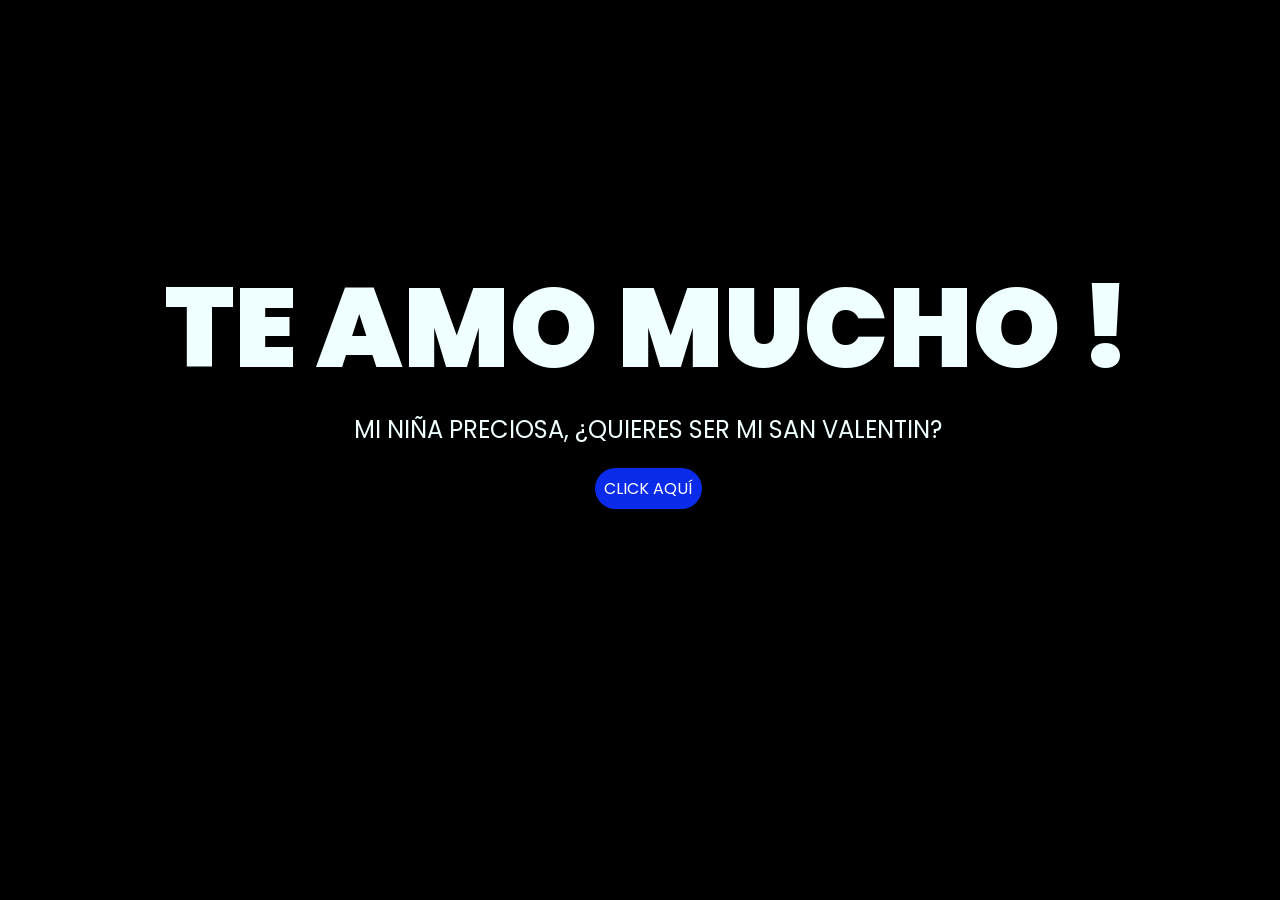
<file: index.html>
<!DOCTYPE html>
<html lang="es">

<head>
    <meta charset="UTF-8">
    <meta http-equiv="X-UA-Compatible" content="IE=edge">
    <meta name="viewport" content="width=device-width, initial-scale=1.0">
    <link rel="stylesheet" href="css/style.css">
    <link rel="icon" href="img/flowers.png" type="image/x-icon">
    <title>Flowers</title>
</head>

<body>
    <div class="greetings">
        <span>TE</span>
        <span>AMO</span>
        <span>MUCHO</span>
        <span>!</span>
    </div>
    <div class="description">
        <span>MI NIÑA PRECIOSA, ¿QUIERES SER MI SAN VALENTIN?</span>
    </div>
    <div class="button">
        <button class="botones">
            <a href="flower.html" style="color: #fff;">CLICK AQUÍ</a>
        </button>
    </div>

</body>

</html>
</file>
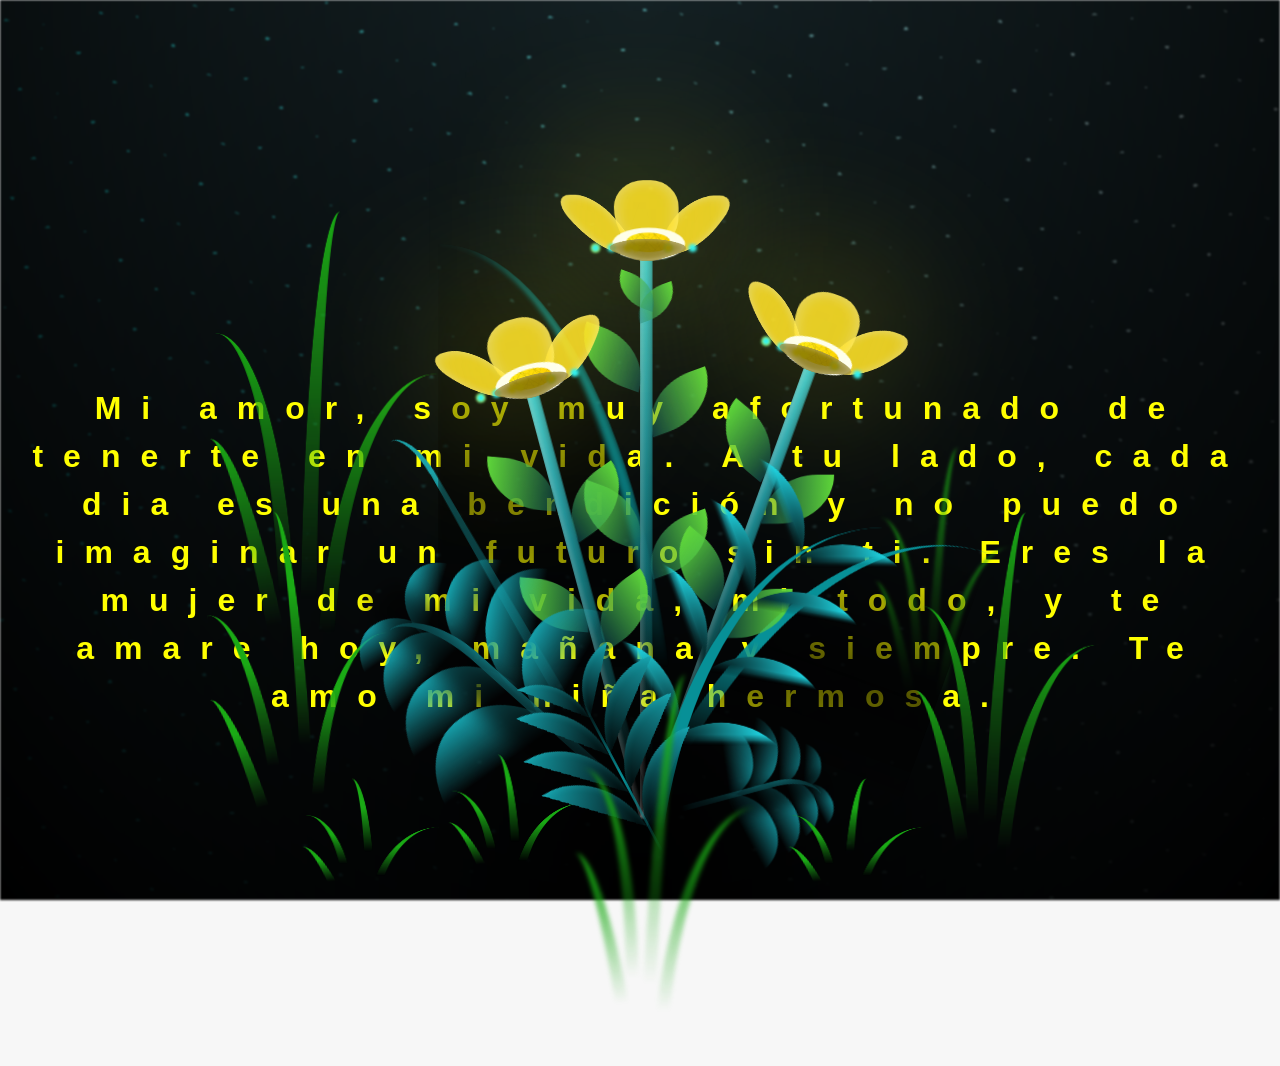
<file: flower.html>
<!DOCTYPE html>
<html lang="es">
  <head>
    <meta charset="UTF-8" />
    <meta http-equiv="X-UA-Compatible" content="IE=edge" />
    <meta name="viewport" content="width=device-width, initial-scale=1.0" />
    <link rel="stylesheet" href="css/main.css" />
    <link rel="icon" href="img/flowers.png" type="image/x-icon" />
    <title>Flower</title>
  </head>
  <body class="container">
    <audio src="sound/ChristianBasso&HaienQiu-Flowers.mp3" autoplay></audio>
    <div id="lyrics">
     
    </div>
    <h1 class="titulo">Mi amor, soy muy afortunado de tenerte en mi vida. A tu 
      lado, cada dia es una bendición y no puedo imaginar un
      futuro sin ti. Eres la mujer de mi vida, mi todo, y te amare
      hoy, mañana y siempre. Te amo mi niña hermosa.</h1>
  
    <div class="night"></div>
    <div class="flowers">
      <div class="flower flower--1">
        <div class="flower__leafs flower__leafs--1">
          <div class="flower__leaf flower__leaf--1"></div>
          <div class="flower__leaf flower__leaf--2"></div>
          <div class="flower__leaf flower__leaf--3"></div>
          <div class="flower__leaf flower__leaf--4"></div>
          <div class="flower__white-circle"></div>

          <div class="flower__light flower__light--1"></div>
          <div class="flower__light flower__light--2"></div>
          <div class="flower__light flower__light--3"></div>
          <div class="flower__light flower__light--4"></div>
          <div class="flower__light flower__light--5"></div>
          <div class="flower__light flower__light--6"></div>
          <div class="flower__light flower__light--7"></div>
          <div class="flower__light flower__light--8"></div>
        </div>
        <div class="flower__line">
          <div class="flower__line__leaf flower__line__leaf--1"></div>
          <div class="flower__line__leaf flower__line__leaf--2"></div>
          <div class="flower__line__leaf flower__line__leaf--3"></div>
          <div class="flower__line__leaf flower__line__leaf--4"></div>
          <div class="flower__line__leaf flower__line__leaf--5"></div>
          <div class="flower__line__leaf flower__line__leaf--6"></div>
        </div>
      </div>

      <div class="flower flower--2">
        <div class="flower__leafs flower__leafs--2">
          <div class="flower__leaf flower__leaf--1"></div>
          <div class="flower__leaf flower__leaf--2"></div>
          <div class="flower__leaf flower__leaf--3"></div>
          <div class="flower__leaf flower__leaf--4"></div>
          <div class="flower__white-circle"></div>

          <div class="flower__light flower__light--1"></div>
          <div class="flower__light flower__light--2"></div>
          <div class="flower__light flower__light--3"></div>
          <div class="flower__light flower__light--4"></div>
          <div class="flower__light flower__light--5"></div>
          <div class="flower__light flower__light--6"></div>
          <div class="flower__light flower__light--7"></div>
          <div class="flower__light flower__light--8"></div>
        </div>
        <div class="flower__line">
          <div class="flower__line__leaf flower__line__leaf--1"></div>
          <div class="flower__line__leaf flower__line__leaf--2"></div>
          <div class="flower__line__leaf flower__line__leaf--3"></div>
          <div class="flower__line__leaf flower__line__leaf--4"></div>
        </div>
      </div>

      <div class="flower flower--3">
        <div class="flower__leafs flower__leafs--3">
          <div class="flower__leaf flower__leaf--1"></div>
          <div class="flower__leaf flower__leaf--2"></div>
          <div class="flower__leaf flower__leaf--3"></div>
          <div class="flower__leaf flower__leaf--4"></div>
          <div class="flower__white-circle"></div>

          <div class="flower__light flower__light--1"></div>
          <div class="flower__light flower__light--2"></div>
          <div class="flower__light flower__light--3"></div>
          <div class="flower__light flower__light--4"></div>
          <div class="flower__light flower__light--5"></div>
          <div class="flower__light flower__light--6"></div>
          <div class="flower__light flower__light--7"></div>
          <div class="flower__light flower__light--8"></div>
        </div>
        <div class="flower__line">
          <div class="flower__line__leaf flower__line__leaf--1"></div>
          <div class="flower__line__leaf flower__line__leaf--2"></div>
          <div class="flower__line__leaf flower__line__leaf--3"></div>
          <div class="flower__line__leaf flower__line__leaf--4"></div>
        </div>
      </div>

      <div class="grow-ans" style="--d: 1.2s">
        <div class="flower__g-long">
          <div class="flower__g-long__top"></div>
          <div class="flower__g-long__bottom"></div>
        </div>
      </div>

      <div class="growing-grass">
        <div class="flower__grass flower__grass--1">
          <div class="flower__grass--top"></div>
          <div class="flower__grass--bottom"></div>
          <div class="flower__grass__leaf flower__grass__leaf--1"></div>
          <div class="flower__grass__leaf flower__grass__leaf--2"></div>
          <div class="flower__grass__leaf flower__grass__leaf--3"></div>
          <div class="flower__grass__leaf flower__grass__leaf--4"></div>
          <div class="flower__grass__leaf flower__grass__leaf--5"></div>
          <div class="flower__grass__leaf flower__grass__leaf--6"></div>
          <div class="flower__grass__leaf flower__grass__leaf--7"></div>
          <div class="flower__grass__leaf flower__grass__leaf--8"></div>
          <div class="flower__grass__overlay"></div>
        </div>
      </div>

      <div class="growing-grass">
        <div class="flower__grass flower__grass--2">
          <div class="flower__grass--top"></div>
          <div class="flower__grass--bottom"></div>
          <div class="flower__grass__leaf flower__grass__leaf--1"></div>
          <div class="flower__grass__leaf flower__grass__leaf--2"></div>
          <div class="flower__grass__leaf flower__grass__leaf--3"></div>
          <div class="flower__grass__leaf flower__grass__leaf--4"></div>
          <div class="flower__grass__leaf flower__grass__leaf--5"></div>
          <div class="flower__grass__leaf flower__grass__leaf--6"></div>
          <div class="flower__grass__leaf flower__grass__leaf--7"></div>
          <div class="flower__grass__leaf flower__grass__leaf--8"></div>
          <div class="flower__grass__overlay"></div>
        </div>
      </div>

      <div class="grow-ans" style="--d: 2.4s">
        <div class="flower__g-right flower__g-right--1">
          <div class="leaf"></div>
        </div>
      </div>

      <div class="grow-ans" style="--d: 2.8s">
        <div class="flower__g-right flower__g-right--2">
          <div class="leaf"></div>
        </div>
      </div>

      <div class="grow-ans" style="--d: 2.8s">
        <div class="flower__g-front">
          <div
            class="flower__g-front__leaf-wrapper flower__g-front__leaf-wrapper--1"
          >
            <div class="flower__g-front__leaf"></div>
          </div>
          <div
            class="flower__g-front__leaf-wrapper flower__g-front__leaf-wrapper--2"
          >
            <div class="flower__g-front__leaf"></div>
          </div>
          <div
            class="flower__g-front__leaf-wrapper flower__g-front__leaf-wrapper--3"
          >
            <div class="flower__g-front__leaf"></div>
          </div>
          <div
            class="flower__g-front__leaf-wrapper flower__g-front__leaf-wrapper--4"
          >
            <div class="flower__g-front__leaf"></div>
          </div>
          <div
            class="flower__g-front__leaf-wrapper flower__g-front__leaf-wrapper--5"
          >
            <div class="flower__g-front__leaf"></div>
          </div>
          <div
            class="flower__g-front__leaf-wrapper flower__g-front__leaf-wrapper--6"
          >
            <div class="flower__g-front__leaf"></div>
          </div>
          <div
            class="flower__g-front__leaf-wrapper flower__g-front__leaf-wrapper--7"
          >
            <div class="flower__g-front__leaf"></div>
          </div>
          <div
            class="flower__g-front__leaf-wrapper flower__g-front__leaf-wrapper--8"
          >
            <div class="flower__g-front__leaf"></div>
          </div>
          <div class="flower__g-front__line"></div>
        </div>
      </div>

      <div class="grow-ans" style="--d: 3.2s">
        <div class="flower__g-fr">
          <div class="leaf"></div>
          <div class="flower__g-fr__leaf flower__g-fr__leaf--1"></div>
          <div class="flower__g-fr__leaf flower__g-fr__leaf--2"></div>
          <div class="flower__g-fr__leaf flower__g-fr__leaf--3"></div>
          <div class="flower__g-fr__leaf flower__g-fr__leaf--4"></div>
          <div class="flower__g-fr__leaf flower__g-fr__leaf--5"></div>
          <div class="flower__g-fr__leaf flower__g-fr__leaf--6"></div>
          <div class="flower__g-fr__leaf flower__g-fr__leaf--7"></div>
          <div class="flower__g-fr__leaf flower__g-fr__leaf--8"></div>
        </div>
      </div>

      <div class="long-g long-g--0">
        <div class="grow-ans" style="--d: 3s">
          <div class="leaf leaf--0"></div>
        </div>
        <div class="grow-ans" style="--d: 2.2s">
          <div class="leaf leaf--1"></div>
        </div>
        <div class="grow-ans" style="--d: 3.4s">
          <div class="leaf leaf--2"></div>
        </div>
        <div class="grow-ans" style="--d: 3.6s">
          <div class="leaf leaf--3"></div>
        </div>
      </div>

      <div class="long-g long-g--1">
        <div class="grow-ans" style="--d: 3.6s">
          <div class="leaf leaf--0"></div>
        </div>
        <div class="grow-ans" style="--d: 3.8s">
          <div class="leaf leaf--1"></div>
        </div>
        <div class="grow-ans" style="--d: 4s">
          <div class="leaf leaf--2"></div>
        </div>
        <div class="grow-ans" style="--d: 4.2s">
          <div class="leaf leaf--3"></div>
        </div>
      </div>

      <div class="long-g long-g--2">
        <div class="grow-ans" style="--d: 4s">
          <div class="leaf leaf--0"></div>
        </div>
        <div class="grow-ans" style="--d: 4.2s">
          <div class="leaf leaf--1"></div>
        </div>
        <div class="grow-ans" style="--d: 4.4s">
          <div class="leaf leaf--2"></div>
        </div>
        <div class="grow-ans" style="--d: 4.6s">
          <div class="leaf leaf--3"></div>
        </div>
      </div>

      <div class="long-g long-g--3">
        <div class="grow-ans" style="--d: 4s">
          <div class="leaf leaf--0"></div>
        </div>
        <div class="grow-ans" style="--d: 4.2s">
          <div class="leaf leaf--1"></div>
        </div>
        <div class="grow-ans" style="--d: 3s">
          <div class="leaf leaf--2"></div>
        </div>
        <div class="grow-ans" style="--d: 3.6s">
          <div class="leaf leaf--3"></div>
        </div>
      </div>

      <div class="long-g long-g--4">
        <div class="grow-ans" style="--d: 4s">
          <div class="leaf leaf--0"></div>
        </div>
        <div class="grow-ans" style="--d: 4.2s">
          <div class="leaf leaf--1"></div>
        </div>
        <div class="grow-ans" style="--d: 3s">
          <div class="leaf leaf--2"></div>
        </div>
        <div class="grow-ans" style="--d: 3.6s">
          <div class="leaf leaf--3"></div>
        </div>
      </div>

      <div class="long-g long-g--5">
        <div class="grow-ans" style="--d: 4s">
          <div class="leaf leaf--0"></div>
        </div>
        <div class="grow-ans" style="--d: 4.2s">
          <div class="leaf leaf--1"></div>
        </div>
        <div class="grow-ans" style="--d: 3s">
          <div class="leaf leaf--2"></div>
        </div>
        <div class="grow-ans" style="--d: 3.6s">
          <div class="leaf leaf--3"></div>
        </div>
      </div>

      <div class="long-g long-g--6">
        <div class="grow-ans" style="--d: 4.2s">
          <div class="leaf leaf--0"></div>
        </div>
        <div class="grow-ans" style="--d: 4.4s">
          <div class="leaf leaf--1"></div>
        </div>
        <div class="grow-ans" style="--d: 4.6s">
          <div class="leaf leaf--2"></div>
        </div>
        <div class="grow-ans" style="--d: 4.8s">
          <div class="leaf leaf--3"></div>
        </div>
      </div>

      <div class="long-g long-g--7">
        <div class="grow-ans" style="--d: 3s">
          <div class="leaf leaf--0"></div>
        </div>
        <div class="grow-ans" style="--d: 3.2s">
          <div class="leaf leaf--1"></div>
        </div>
        <div class="grow-ans" style="--d: 3.5s">
          <div class="leaf leaf--2"></div>
        </div>
        <div class="grow-ans" style="--d: 3.6s">
          <div class="leaf leaf--3"></div>
        </div>
      </div>
    </div>
    <script src="anim.js"></script>
    <script src="main.js"></script>
  </body>
</html>
</file>
<file: css/style.css>
@import url('https://fonts.googleapis.com/css2?family=Poppins:ital,wght@0,500;1,900&display=swap');
*{
    font-family: 'Poppins',cursive;
}
body{
    color: azure;
    width: 100%;
    height: 82vh;
    display: flex;
    flex-direction: column;
    align-items: center;
    justify-content: center;
    background-color: black;
    /* padding-top: -30; */
}

.botones{
    padding: 9px;
    border-radius: 80px;
    background-color: transparent;
    border: none;
}

.botones a{
    background-color: #0a2be9;
    padding: 9px;
    border-radius: 80px;
    -webkit-border-radius: 80px;
    -moz-border-radius: 80px;
    -ms-border-radius: 80px;
    -o-border-radius: 80px;

}

.botones a:focus{
    background-color: rgb(50, 194, 194);
}

.greetings{
    font-size: 7rem;
    font-weight: 900;
}
.greetings > span{
    animation: glow 2.5s ease-in-out infinite;
}
@keyframes glow{
    0%, 100%{
        color: #fff;
        text-shadow: 0 0 12px #39c6d6, 0 0 50px #39c6d6, 0 0 100px #39c6d6;
    }
    10%, 90%{
        color: #111;
        text-shadow: none;
    }
}
.greetings > span:nth-child(2){
    animation-delay: .2s ;
}
.greetings > span:nth-child(3){
    animation-delay: .4s ;
}
.greetings > span:nth-child(4){
    animation-delay: .6s;
}
.greetings > span:nth-child(5){
    animation-delay: .8s;
}
.greetings > span:nth-child(6){
    animation-delay: 1s;
}

.description{
    font-size: 1.5rem;
    margin-bottom: 20px;
}

.button a{
    text-decoration: none;
    font-size: 1rem;
    color: #111;
}

@media screen and (max-width:574px){
    .greetings{
        display: block;
        font-size: 4rem;
        font-weight: 800;
        text-align: center;
    }
    .description{
        font-size: 2rem;
    }
    
    .button a{
        font-size: 1rem;
    }
}
</file>
<file: css/main.css>
*,
*::after,
*::before {
  padding: 0;
  margin: 0;
  box-sizing: border-box;
}

:root {
  --dark-color: #000;
}

body {
  display: flex;
  align-items: flex-end;
  justify-content: center;
  min-height: 100vh;
  background-color: var(--dark-color);
  overflow: hidden;
  perspective: 1000px;
}

#lyrics {
  font-size: 28px;
  font-family: "Franklin Gothic Medium", "Arial Narrow", Arial, sans-serif;
  color: white;
  position: absolute;
  margin-bottom: 20%;
  z-index: 1;
  font-weight: bold;
  letter-spacing: 4px;
}
@media only screen and (max-width: 600px) {
  /* Estilos específicos para dispositivos con un ancho máximo de 600px */
  #lyrics {
      font-size: 14px; /* Reduce el tamaño del texto para dispositivos más pequeños */
      margin-bottom: 530px;
      letter-spacing: 3px;
  }

}
.titulo {
  margin-bottom: 180px;
  font-family: "Arial Narrow", Arial, sans-serif;
  color: yellow;
  position: absolute;
  font-weight: bold;
  letter-spacing: 20px;
  opacity: 0;
  animation: fadeIn 3s ease-in-out forwards;
  text-align: center;
}
@keyframes fadeIn {
  from {
    opacity: 0;
  }
  to {
    opacity: 1;
  }
}

.night {
  z-index: -1;
  position: absolute;
  left: 50%;
  top: 0;
  transform: translateX(-50%);
  width: 100%;
  height: 100%;
  filter: blur(0.1vmin);
  background-image: radial-gradient(
      ellipse at top,
      transparent 0%,
      var(--dark-color)
    ),
    radial-gradient(
      ellipse at bottom,
      var(--dark-color),
      rgba(145, 233, 255, 0.2)
    ),
    repeating-linear-gradient(
      220deg,
      rgb(0, 0, 0) 0px,
      rgb(0, 0, 0) 19px,
      transparent 19px,
      transparent 22px
    ),
    repeating-linear-gradient(
      189deg,
      rgb(0, 0, 0) 0px,
      rgb(0, 0, 0) 19px,
      transparent 19px,
      transparent 22px
    ),
    repeating-linear-gradient(
      148deg,
      rgb(0, 0, 0) 0px,
      rgb(0, 0, 0) 19px,
      transparent 19px,
      transparent 22px
    ),
    linear-gradient(90deg, rgb(0, 255, 250), rgb(240, 240, 240));
}

.flowers {
  position: relative;
  transform: scale(0.9);
  /*margin-bottom: 100px;
  */
}

@media only screen and (max-width: 600px) {
  /* Estilos específicos para dispositivos con un ancho máximo de 600px */
.flowers {
      font-size: 14px;
      margin-bottom: 35%;
      letter-spacing: 3px;
      transform: scale(1.0);
}

}

.flower {
  position: absolute;
  bottom: 10vmin;
  transform-origin: bottom center;
  z-index: 10;
  --fl-speed: 0.8s;
}
.flower--1 {
  -webkit-animation: moving-flower-1 4s linear infinite;
  animation: moving-flower-1 4s linear infinite;
}
.flower--1 .flower__line {
  height: 70vmin;
  -webkit-animation-delay: 0.3s;
  animation-delay: 0.3s;
}
.flower--1 .flower__line__leaf--1 {
  -webkit-animation: blooming-leaf-right var(--fl-speed) 1.6s backwards;
  animation: blooming-leaf-right var(--fl-speed) 1.6s backwards;
}
.flower--1 .flower__line__leaf--2 {
  -webkit-animation: blooming-leaf-right var(--fl-speed) 1.4s backwards;
  animation: blooming-leaf-right var(--fl-speed) 1.4s backwards;
}
.flower--1 .flower__line__leaf--3 {
  -webkit-animation: blooming-leaf-left var(--fl-speed) 1.2s backwards;
  animation: blooming-leaf-left var(--fl-speed) 1.2s backwards;
}
.flower--1 .flower__line__leaf--4 {
  -webkit-animation: blooming-leaf-left var(--fl-speed) 1s backwards;
  animation: blooming-leaf-left var(--fl-speed) 1s backwards;
}
.flower--1 .flower__line__leaf--5 {
  -webkit-animation: blooming-leaf-right var(--fl-speed) 1.8s backwards;
  animation: blooming-leaf-right var(--fl-speed) 1.8s backwards;
}
.flower--1 .flower__line__leaf--6 {
  -webkit-animation: blooming-leaf-left var(--fl-speed) 2s backwards;
  animation: blooming-leaf-left var(--fl-speed) 2s backwards;
}
.flower--2 {
  left: 50%;
  transform: rotate(20deg);
  -webkit-animation: moving-flower-2 4s linear infinite;
  animation: moving-flower-2 4s linear infinite;
}
.flower--2 .flower__line {
  height: 60vmin;
  -webkit-animation-delay: 0.6s;
  animation-delay: 0.6s;
}
.flower--2 .flower__line__leaf--1 {
  -webkit-animation: blooming-leaf-right var(--fl-speed) 1.9s backwards;
  animation: blooming-leaf-right var(--fl-speed) 1.9s backwards;
}
.flower--2 .flower__line__leaf--2 {
  -webkit-animation: blooming-leaf-right var(--fl-speed) 1.7s backwards;
  animation: blooming-leaf-right var(--fl-speed) 1.7s backwards;
}
.flower--2 .flower__line__leaf--3 {
  -webkit-animation: blooming-leaf-left var(--fl-speed) 1.5s backwards;
  animation: blooming-leaf-left var(--fl-speed) 1.5s backwards;
}
.flower--2 .flower__line__leaf--4 {
  -webkit-animation: blooming-leaf-left var(--fl-speed) 1.3s backwards;
  animation: blooming-leaf-left var(--fl-speed) 1.3s backwards;
}
.flower--3 {
  left: 50%;
  transform: rotate(-15deg);
  -webkit-animation: moving-flower-3 4s linear infinite;
  animation: moving-flower-3 4s linear infinite;
}
.flower--3 .flower__line {
  -webkit-animation-delay: 0.9s;
  animation-delay: 0.9s;
}
.flower--3 .flower__line__leaf--1 {
  -webkit-animation: blooming-leaf-right var(--fl-speed) 2.5s backwards;
  animation: blooming-leaf-right var(--fl-speed) 2.5s backwards;
}
.flower--3 .flower__line__leaf--2 {
  -webkit-animation: blooming-leaf-right var(--fl-speed) 2.3s backwards;
  animation: blooming-leaf-right var(--fl-speed) 2.3s backwards;
}
.flower--3 .flower__line__leaf--3 {
  -webkit-animation: blooming-leaf-left var(--fl-speed) 2.1s backwards;
  animation: blooming-leaf-left var(--fl-speed) 2.1s backwards;
}
.flower--3 .flower__line__leaf--4 {
  -webkit-animation: blooming-leaf-left var(--fl-speed) 1.9s backwards;
  animation: blooming-leaf-left var(--fl-speed) 1.9s backwards;
}
.flower__leafs {
  position: relative;
  -webkit-animation: blooming-flower 2s backwards;
  animation: blooming-flower 2s backwards;
}
.flower__leafs--1 {
  -webkit-animation-delay: 1.1s;
  animation-delay: 1.1s;
}
.flower__leafs--2 {
  -webkit-animation-delay: 1.4s;
  animation-delay: 1.4s;
}
.flower__leafs--3 {
  -webkit-animation-delay: 1.7s;
  animation-delay: 1.7s;
}
.flower__leafs::after {
  content: "";
  position: absolute;
  left: 0;
  top: 0;
  transform: translate(-50%, -100%);
  width: 8vmin;
  height: 8vmin;
  background-color: #f9fd25;
  /* background-color: #fd2525; */
  filter: blur(10vmin);
}
.flower__leaf {
  position: absolute;
  bottom: 0;
  left: 50%;
  width: 8vmin;
  height: 11vmin;
  border-radius: 51% 49% 47% 53%/44% 45% 55% 69%;
  background-color: #253bfd;
  background-color: #fddd25;
  transform-origin: bottom center;
  opacity: 0.9;
  box-shadow: inset 0 0 2vmin rgba(255, 255, 255, 0.5);
}
.flower__leaf--1 {
  transform: translate(-10%, 1%) rotateY(40deg) rotateX(-50deg);
}
.flower__leaf--2 {
  transform: translate(-50%, -4%) rotateX(40deg);
}
.flower__leaf--3 {
  transform: translate(-90%, 0%) rotateY(45deg) rotateX(50deg);
}
.flower__leaf--4 {
  width: 8vmin;
  height: 8vmin;
  transform-origin: bottom left;
  border-radius: 4vmin 10vmin 4vmin 4vmin;
  transform: translate(0%, 18%) rotateX(70deg) rotate(-43deg);
  background-color: #7c6901;
  z-index: 1;
  opacity: 0.8;
}
.flower__white-circle {
  position: absolute;
  left: -3.5vmin;
  top: -3vmin;
  width: 9vmin;
  height: 4vmin;
  border-radius: 50%;
  background-color: #fff;
}
.flower__white-circle::after {
  content: "";
  position: absolute;
  left: 50%;
  top: 45%;
  transform: translate(-50%, -50%);
  width: 60%;
  height: 60%;
  border-radius: inherit;
  background-image: repeating-linear-gradient(
      135deg,
      rgba(0, 0, 0, 0.03) 0px,
      rgba(0, 0, 0, 0.03) 1px,
      transparent 1px,
      transparent 12px
    ),
    repeating-linear-gradient(
      45deg,
      rgba(0, 0, 0, 0.03) 0px,
      rgba(0, 0, 0, 0.03) 1px,
      transparent 1px,
      transparent 12px
    ),
    repeating-linear-gradient(
      67.5deg,
      rgba(0, 0, 0, 0.03) 0px,
      rgba(0, 0, 0, 0.03) 1px,
      transparent 1px,
      transparent 12px
    ),
    repeating-linear-gradient(
      135deg,
      rgba(0, 0, 0, 0.03) 0px,
      rgba(0, 0, 0, 0.03) 1px,
      transparent 1px,
      transparent 12px
    ),
    repeating-linear-gradient(
      45deg,
      rgba(0, 0, 0, 0.03) 0px,
      rgba(0, 0, 0, 0.03) 1px,
      transparent 1px,
      transparent 12px
    ),
    repeating-linear-gradient(
      112.5deg,
      rgba(0, 0, 0, 0.03) 0px,
      rgba(0, 0, 0, 0.03) 1px,
      transparent 1px,
      transparent 12px
    ),
    repeating-linear-gradient(
      112.5deg,
      rgba(0, 0, 0, 0.03) 0px,
      rgba(0, 0, 0, 0.03) 1px,
      transparent 1px,
      transparent 12px
    ),
    repeating-linear-gradient(
      45deg,
      rgba(0, 0, 0, 0.03) 0px,
      rgba(0, 0, 0, 0.03) 1px,
      transparent 1px,
      transparent 12px
    ),
    repeating-linear-gradient(
      22.5deg,
      rgba(0, 0, 0, 0.03) 0px,
      rgba(0, 0, 0, 0.03) 1px,
      transparent 1px,
      transparent 12px
    ),
    repeating-linear-gradient(
      45deg,
      rgba(0, 0, 0, 0.03) 0px,
      rgba(0, 0, 0, 0.03) 1px,
      transparent 1px,
      transparent 12px
    ),
    repeating-linear-gradient(
      22.5deg,
      rgba(0, 0, 0, 0.03) 0px,
      rgba(0, 0, 0, 0.03) 1px,
      transparent 1px,
      transparent 12px
    ),
    repeating-linear-gradient(
      135deg,
      rgba(0, 0, 0, 0.03) 0px,
      rgba(0, 0, 0, 0.03) 1px,
      transparent 1px,
      transparent 12px
    ),
    repeating-linear-gradient(
      157.5deg,
      rgba(0, 0, 0, 0.03) 0px,
      rgba(0, 0, 0, 0.03) 1px,
      transparent 1px,
      transparent 12px
    ),
    repeating-linear-gradient(
      67.5deg,
      rgba(0, 0, 0, 0.03) 0px,
      rgba(0, 0, 0, 0.03) 1px,
      transparent 1px,
      transparent 12px
    ),
    repeating-linear-gradient(
      67.5deg,
      rgba(0, 0, 0, 0.03) 0px,
      rgba(0, 0, 0, 0.03) 1px,
      transparent 1px,
      transparent 12px
    ),
    linear-gradient(90deg, rgb(255, 235, 18), rgb(255, 206, 0));
}
.flower__line {
  height: 55vmin;
  width: 1.5vmin;
  background-image: linear-gradient(
      to left,
      rgba(0, 0, 0, 0.2),
      transparent,
      rgba(255, 255, 255, 0.2)
    ),
    linear-gradient(to top, transparent 10%, #14757a, #39c6d6);
  box-shadow: inset 0 0 2px rgba(0, 0, 0, 0.5);
  -webkit-animation: grow-flower-tree 4s backwards;
  animation: grow-flower-tree 4s backwards;
}
.flower__line__leaf {
  --w: 7vmin;
  --h: calc(var(--w) + 2vmin);
  position: absolute;
  top: 20%;
  left: 90%;
  width: var(--w);
  height: var(--h);
  border-top-right-radius: var(--h);
  border-bottom-left-radius: var(--h);
  background-image: linear-gradient(to top, rgba(20, 117, 122, 0.4), #5ed639);
}
.flower__line__leaf--1 {
  transform: rotate(70deg) rotateY(30deg);
}
.flower__line__leaf--2 {
  top: 45%;
  transform: rotate(70deg) rotateY(30deg);
}
.flower__line__leaf--3,
.flower__line__leaf--4,
.flower__line__leaf--6 {
  border-top-right-radius: 0;
  border-bottom-left-radius: 0;
  border-top-left-radius: var(--h);
  border-bottom-right-radius: var(--h);
  left: -460%;
  top: 12%;
  transform: rotate(-70deg) rotateY(30deg);
}
.flower__line__leaf--4 {
  top: 40%;
}
.flower__line__leaf--5 {
  top: 0;
  transform-origin: left;
  transform: rotate(70deg) rotateY(30deg) scale(0.6);
}
.flower__line__leaf--6 {
  top: -2%;
  left: -450%;
  transform-origin: right;
  transform: rotate(-70deg) rotateY(30deg) scale(0.6);
}
.flower__light {
  position: absolute;
  bottom: 0vmin;
  width: 1vmin;
  height: 1vmin;
  background-color: rgb(255, 251, 0);
  border-radius: 50%;
  filter: blur(0.2vmin);
  -webkit-animation: light-ans 4s linear infinite backwards;
  animation: light-ans 4s linear infinite backwards;
}
.flower__light:nth-child(odd) {
  background-color: #23f0ff;
}
.flower__light--1 {
  left: -2vmin;
  -webkit-animation-delay: 1s;
  animation-delay: 1s;
}
.flower__light--2 {
  left: 3vmin;
  -webkit-animation-delay: 0.5s;
  animation-delay: 0.5s;
}
.flower__light--3 {
  left: -6vmin;
  -webkit-animation-delay: 0.3s;
  animation-delay: 0.3s;
}
.flower__light--4 {
  left: 6vmin;
  -webkit-animation-delay: 0.9s;
  animation-delay: 0.9s;
}
.flower__light--5 {
  left: -1vmin;
  -webkit-animation-delay: 1.5s;
  animation-delay: 1.5s;
}
.flower__light--6 {
  left: -4vmin;
  -webkit-animation-delay: 3s;
  animation-delay: 3s;
}
.flower__light--7 {
  left: 3vmin;
  -webkit-animation-delay: 2s;
  animation-delay: 2s;
}
.flower__light--8 {
  left: -6vmin;
  -webkit-animation-delay: 3.5s;
  animation-delay: 3.5s;
}
.flower__grass {
  --c: #159faa;
  --line-w: 1.5vmin;
  position: absolute;
  bottom: 12vmin;
  left: -7vmin;
  display: flex;
  flex-direction: column;
  align-items: flex-end;
  z-index: 20;
  transform-origin: bottom center;
  transform: rotate(-48deg) rotateY(40deg);
}
.flower__grass--1 {
  -webkit-animation: moving-grass 2s linear infinite;
  animation: moving-grass 2s linear infinite;
}
.flower__grass--2 {
  left: 2vmin;
  bottom: 10vmin;
  transform: scale(0.5) rotate(75deg) rotateX(10deg) rotateY(-200deg);
  opacity: 0.8;
  z-index: 0;
  -webkit-animation: moving-grass--2 1.5s linear infinite;
  animation: moving-grass--2 1.5s linear infinite;
}
.flower__grass--top {
  width: 7vmin;
  height: 10vmin;
  border-top-right-radius: 100%;
  border-right: var(--line-w) solid var(--c);
  transform-origin: bottom center;
  transform: rotate(-2deg);
}
.flower__grass--bottom {
  margin-top: -2px;
  width: var(--line-w);
  height: 25vmin;
  background-image: linear-gradient(to top, transparent, var(--c));
}
.flower__grass__leaf {
  --size: 10vmin;
  position: absolute;
  width: calc(var(--size) * 2.1);
  height: var(--size);
  border-top-left-radius: var(--size);
  border-top-right-radius: var(--size);
  background-image: linear-gradient(
    to top,
    transparent,
    transparent 30%,
    var(--c)
  );
  z-index: 100;
}
.flower__grass__leaf--1 {
  top: -6%;
  left: 30%;
  --size: 6vmin;
  transform: rotate(-20deg);
  -webkit-animation: growing-grass-ans--1 2s 2.6s backwards;
  animation: growing-grass-ans--1 2s 2.6s backwards;
}
@-webkit-keyframes growing-grass-ans--1 {
  0% {
    transform-origin: bottom left;
    transform: rotate(-20deg) scale(0);
  }
}
@keyframes growing-grass-ans--1 {
  0% {
    transform-origin: bottom left;
    transform: rotate(-20deg) scale(0);
  }
}
.flower__grass__leaf--2 {
  top: -5%;
  left: -110%;
  --size: 6vmin;
  transform: rotate(10deg);
  -webkit-animation: growing-grass-ans--2 2s 2.4s linear backwards;
  animation: growing-grass-ans--2 2s 2.4s linear backwards;
}
@-webkit-keyframes growing-grass-ans--2 {
  0% {
    transform-origin: bottom right;
    transform: rotate(10deg) scale(0);
  }
}
@keyframes growing-grass-ans--2 {
  0% {
    transform-origin: bottom right;
    transform: rotate(10deg) scale(0);
  }
}
.flower__grass__leaf--3 {
  top: 5%;
  left: 60%;
  --size: 8vmin;
  transform: rotate(-18deg) rotateX(-20deg);
  -webkit-animation: growing-grass-ans--3 2s 2.2s linear backwards;
  animation: growing-grass-ans--3 2s 2.2s linear backwards;
}
@-webkit-keyframes growing-grass-ans--3 {
  0% {
    transform-origin: bottom left;
    transform: rotate(-18deg) rotateX(-20deg) scale(0);
  }
}
@keyframes growing-grass-ans--3 {
  0% {
    transform-origin: bottom left;
    transform: rotate(-18deg) rotateX(-20deg) scale(0);
  }
}
.flower__grass__leaf--4 {
  top: 6%;
  left: -135%;
  --size: 8vmin;
  transform: rotate(2deg);
  -webkit-animation: growing-grass-ans--4 2s 2s linear backwards;
  animation: growing-grass-ans--4 2s 2s linear backwards;
}
@-webkit-keyframes growing-grass-ans--4 {
  0% {
    transform-origin: bottom right;
    transform: rotate(2deg) scale(0);
  }
}
@keyframes growing-grass-ans--4 {
  0% {
    transform-origin: bottom right;
    transform: rotate(2deg) scale(0);
  }
}
.flower__grass__leaf--5 {
  top: 20%;
  left: 60%;
  --size: 10vmin;
  transform: rotate(-24deg) rotateX(-20deg);
  -webkit-animation: growing-grass-ans--5 2s 1.8s linear backwards;
  animation: growing-grass-ans--5 2s 1.8s linear backwards;
}
@-webkit-keyframes growing-grass-ans--5 {
  0% {
    transform-origin: bottom left;
    transform: rotate(-24deg) rotateX(-20deg) scale(0);
  }
}
@keyframes growing-grass-ans--5 {
  0% {
    transform-origin: bottom left;
    transform: rotate(-24deg) rotateX(-20deg) scale(0);
  }
}
.flower__grass__leaf--6 {
  top: 22%;
  left: -180%;
  --size: 10vmin;
  transform: rotate(10deg);
  -webkit-animation: growing-grass-ans--6 2s 1.6s linear backwards;
  animation: growing-grass-ans--6 2s 1.6s linear backwards;
}
@-webkit-keyframes growing-grass-ans--6 {
  0% {
    transform-origin: bottom right;
    transform: rotate(10deg) scale(0);
  }
}
@keyframes growing-grass-ans--6 {
  0% {
    transform-origin: bottom right;
    transform: rotate(10deg) scale(0);
  }
}
.flower__grass__leaf--7 {
  top: 39%;
  left: 70%;
  --size: 10vmin;
  transform: rotate(-10deg);
  -webkit-animation: growing-grass-ans--7 2s 1.4s linear backwards;
  animation: growing-grass-ans--7 2s 1.4s linear backwards;
}
@-webkit-keyframes growing-grass-ans--7 {
  0% {
    transform-origin: bottom left;
    transform: rotate(-10deg) scale(0);
  }
}
@keyframes growing-grass-ans--7 {
  0% {
    transform-origin: bottom left;
    transform: rotate(-10deg) scale(0);
  }
}
.flower__grass__leaf--8 {
  top: 40%;
  left: -215%;
  --size: 11vmin;
  transform: rotate(10deg);
  -webkit-animation: growing-grass-ans--8 2s 1.2s linear backwards;
  animation: growing-grass-ans--8 2s 1.2s linear backwards;
}
@-webkit-keyframes growing-grass-ans--8 {
  0% {
    transform-origin: bottom right;
    transform: rotate(10deg) scale(0);
  }
}
@keyframes growing-grass-ans--8 {
  0% {
    transform-origin: bottom right;
    transform: rotate(10deg) scale(0);
  }
}
.flower__grass__overlay {
  position: absolute;
  top: -10%;
  right: 0%;
  width: 100%;
  height: 100%;
  background-color: rgba(0, 0, 0, 0.6);
  filter: blur(1.5vmin);
  z-index: 100;
}
.flower__g-long {
  --w: 2vmin;
  --h: 6vmin;
  --c: #159faa;
  position: absolute;
  bottom: 10vmin;
  left: -3vmin;
  transform-origin: bottom center;
  transform: rotate(-30deg) rotateY(-20deg);
  display: flex;
  flex-direction: column;
  align-items: flex-end;
  -webkit-animation: flower-g-long-ans 3s linear infinite;
  animation: flower-g-long-ans 3s linear infinite;
}
@-webkit-keyframes flower-g-long-ans {
  0%,
  100% {
    transform: rotate(-30deg) rotateY(-20deg);
  }
  50% {
    transform: rotate(-32deg) rotateY(-20deg);
  }
}
@keyframes flower-g-long-ans {
  0%,
  100% {
    transform: rotate(-30deg) rotateY(-20deg);
  }
  50% {
    transform: rotate(-32deg) rotateY(-20deg);
  }
}
.flower__g-long__top {
  top: calc(var(--h) * -1);
  width: calc(var(--w) + 1vmin);
  height: var(--h);
  border-top-right-radius: 100%;
  border-right: 0.7vmin solid var(--c);
  transform: translate(-0.7vmin, 1vmin);
}
.flower__g-long__bottom {
  width: var(--w);
  height: 50vmin;
  transform-origin: bottom center;
  background-image: linear-gradient(to top, transparent 30%, var(--c));
  box-shadow: inset 0 0 2px rgba(0, 0, 0, 0.5);
  -webkit-clip-path: polygon(35% 0, 65% 1%, 100% 100%, 0% 100%);
  clip-path: polygon(35% 0, 65% 1%, 100% 100%, 0% 100%);
}
.flower__g-right {
  position: absolute;
  bottom: 6vmin;
  left: -2vmin;
  transform-origin: bottom left;
  transform: rotate(20deg);
}
.flower__g-right .leaf {
  width: 30vmin;
  height: 50vmin;
  border-top-left-radius: 100%;
  border-left: 2vmin solid #079097;
  background-image: linear-gradient(
    to bottom,
    transparent,
    var(--dark-color) 60%
  );
  -webkit-mask-image: linear-gradient(to top, transparent 30%, #079097 60%);
}
.flower__g-right--1 {
  -webkit-animation: flower-g-right-ans 2.5s linear infinite;
  animation: flower-g-right-ans 2.5s linear infinite;
}
.flower__g-right--2 {
  left: 5vmin;
  transform: rotateY(-180deg);
  -webkit-animation: flower-g-right-ans--2 3s linear infinite;
  animation: flower-g-right-ans--2 3s linear infinite;
}
.flower__g-right--2 .leaf {
  height: 75vmin;
  filter: blur(0.3vmin);
  opacity: 0.8;
}
@-webkit-keyframes flower-g-right-ans {
  0%,
  100% {
    transform: rotate(20deg);
  }
  50% {
    transform: rotate(24deg) rotateX(-20deg);
  }
}
@keyframes flower-g-right-ans {
  0%,
  100% {
    transform: rotate(20deg);
  }
  50% {
    transform: rotate(24deg) rotateX(-20deg);
  }
}
@-webkit-keyframes flower-g-right-ans--2 {
  0%,
  100% {
    transform: rotateY(-180deg) rotate(0deg) rotateX(-20deg);
  }
  50% {
    transform: rotateY(-180deg) rotate(6deg) rotateX(-20deg);
  }
}
@keyframes flower-g-right-ans--2 {
  0%,
  100% {
    transform: rotateY(-180deg) rotate(0deg) rotateX(-20deg);
  }
  50% {
    transform: rotateY(-180deg) rotate(6deg) rotateX(-20deg);
  }
}
.flower__g-front {
  position: absolute;
  bottom: 6vmin;
  left: 2.5vmin;
  z-index: 100;
  transform-origin: bottom center;
  transform: rotate(-28deg) rotateY(30deg) scale(1.04);
  -webkit-animation: flower__g-front-ans 2s linear infinite;
  animation: flower__g-front-ans 2s linear infinite;
}
@-webkit-keyframes flower__g-front-ans {
  0%,
  100% {
    transform: rotate(-28deg) rotateY(30deg) scale(1.04);
  }
  50% {
    transform: rotate(-35deg) rotateY(40deg) scale(1.04);
  }
}
@keyframes flower__g-front-ans {
  0%,
  100% {
    transform: rotate(-28deg) rotateY(30deg) scale(1.04);
  }
  50% {
    transform: rotate(-35deg) rotateY(40deg) scale(1.04);
  }
}
.flower__g-front__line {
  width: 0.3vmin;
  height: 20vmin;
  background-image: linear-gradient(
    to top,
    transparent,
    #079097,
    transparent 100%
  );
  position: relative;
}
.flower__g-front__leaf-wrapper {
  position: absolute;
  top: 0;
  left: 0;
  transform-origin: bottom left;
  transform: rotate(10deg);
}
.flower__g-front__leaf-wrapper:nth-child(even) {
  left: 0vmin;
  transform: rotateY(-180deg) rotate(5deg);
  -webkit-animation: flower__g-front__leaf-left-ans 1s ease-in backwards;
  animation: flower__g-front__leaf-left-ans 1s ease-in backwards;
}
.flower__g-front__leaf-wrapper:nth-child(odd) {
  -webkit-animation: flower__g-front__leaf-ans 1s ease-in backwards;
  animation: flower__g-front__leaf-ans 1s ease-in backwards;
}
.flower__g-front__leaf-wrapper--1 {
  top: -8vmin;
  transform: scale(0.7);
  -webkit-animation: flower__g-front__leaf-ans 1s 5.5s ease-in backwards !important;
  animation: flower__g-front__leaf-ans 1s 5.5s ease-in backwards !important;
}
.flower__g-front__leaf-wrapper--2 {
  top: -8vmin;
  transform: rotateY(-180deg) scale(0.7) !important;
  -webkit-animation: flower__g-front__leaf-left-ans-2 1s 4.6s ease-in backwards !important;
  animation: flower__g-front__leaf-left-ans-2 1s 4.6s ease-in backwards !important;
}
.flower__g-front__leaf-wrapper--3 {
  top: -3vmin;
  -webkit-animation: flower__g-front__leaf-ans 1s 4.6s ease-in backwards;
  animation: flower__g-front__leaf-ans 1s 4.6s ease-in backwards;
}
.flower__g-front__leaf-wrapper--4 {
  top: -3vmin;
  transform: rotateY(-180deg) scale(0.9) !important;
  -webkit-animation: flower__g-front__leaf-left-ans-2 1s 4.6s ease-in backwards !important;
  animation: flower__g-front__leaf-left-ans-2 1s 4.6s ease-in backwards !important;
}
@-webkit-keyframes flower__g-front__leaf-left-ans-2 {
  0% {
    transform: rotateY(-180deg) scale(0);
  }
}
@keyframes flower__g-front__leaf-left-ans-2 {
  0% {
    transform: rotateY(-180deg) scale(0);
  }
}
.flower__g-front__leaf-wrapper--5,
.flower__g-front__leaf-wrapper--6 {
  top: 2vmin;
}
.flower__g-front__leaf-wrapper--7,
.flower__g-front__leaf-wrapper--8 {
  top: 6.5vmin;
}
.flower__g-front__leaf-wrapper--2 {
  -webkit-animation-delay: 5.2s !important;
  animation-delay: 5.2s !important;
}
.flower__g-front__leaf-wrapper--3 {
  -webkit-animation-delay: 4.9s !important;
  animation-delay: 4.9s !important;
}
.flower__g-front__leaf-wrapper--5 {
  -webkit-animation-delay: 4.3s !important;
  animation-delay: 4.3s !important;
}
.flower__g-front__leaf-wrapper--6 {
  -webkit-animation-delay: 4.1s !important;
  animation-delay: 4.1s !important;
}
.flower__g-front__leaf-wrapper--7 {
  -webkit-animation-delay: 3.8s !important;
  animation-delay: 3.8s !important;
}
.flower__g-front__leaf-wrapper--8 {
  -webkit-animation-delay: 3.5s !important;
  animation-delay: 3.5s !important;
}
@-webkit-keyframes flower__g-front__leaf-ans {
  0% {
    transform: rotate(10deg) scale(0);
  }
}
@keyframes flower__g-front__leaf-ans {
  0% {
    transform: rotate(10deg) scale(0);
  }
}
@-webkit-keyframes flower__g-front__leaf-left-ans {
  0% {
    transform: rotateY(-180deg) rotate(5deg) scale(0);
  }
}
@keyframes flower__g-front__leaf-left-ans {
  0% {
    transform: rotateY(-180deg) rotate(5deg) scale(0);
  }
}
.flower__g-front__leaf {
  width: 10vmin;
  height: 10vmin;
  border-radius: 100% 0% 0% 100%/100% 100% 0% 0%;
  box-shadow: inset 0 2px 1vmin hsla(184deg, 97%, 58%, 0.2);
  background-image: linear-gradient(
      to bottom left,
      transparent,
      var(--dark-color)
    ),
    linear-gradient(to bottom right, #159faa 50%, transparent 50%, transparent);
  -webkit-mask-image: linear-gradient(
    to bottom right,
    #159faa 50%,
    transparent 50%,
    transparent
  );
  mask-image: linear-gradient(
    to bottom right,
    #159faa 50%,
    transparent 50%,
    transparent
  );
}
.flower__g-fr {
  position: absolute;
  bottom: -4vmin;
  left: vmin;
  transform-origin: bottom left;
  z-index: 10;
  -webkit-animation: flower__g-fr-ans 2s linear infinite;
  animation: flower__g-fr-ans 2s linear infinite;
}
@-webkit-keyframes flower__g-fr-ans {
  0%,
  100% {
    transform: rotate(2deg);
  }
  50% {
    transform: rotate(4deg);
  }
}
@keyframes flower__g-fr-ans {
  0%,
  100% {
    transform: rotate(2deg);
  }
  50% {
    transform: rotate(4deg);
  }
}
.flower__g-fr .leaf {
  width: 30vmin;
  height: 50vmin;
  border-top-left-radius: 100%;
  border-left: 2vmin solid #079097;
  -webkit-mask-image: linear-gradient(to top, transparent 25%, #079097 50%);
  position: relative;
  z-index: 1;
}
.flower__g-fr__leaf {
  position: absolute;
  top: 0;
  left: 0;
  width: 10vmin;
  height: 10vmin;
  border-radius: 100% 0% 0% 100%/100% 100% 0% 0%;
  box-shadow: inset 0 2px 1vmin hsla(184deg, 97%, 58%, 0.2);
  background-image: linear-gradient(
      to bottom left,
      transparent,
      var(--dark-color) 98%
    ),
    linear-gradient(to bottom right, #23f0ff 45%, transparent 50%, transparent);
  -webkit-mask-image: linear-gradient(
    135deg,
    #159faa 40%,
    transparent 50%,
    transparent
  );
}
.flower__g-fr__leaf--1 {
  left: 20vmin;
  transform: rotate(45deg);
  -webkit-animation: flower__g-fr-leaft-ans-1 0.5s 5.2s linear backwards;
  animation: flower__g-fr-leaft-ans-1 0.5s 5.2s linear backwards;
}
@-webkit-keyframes flower__g-fr-leaft-ans-1 {
  0% {
    transform-origin: left;
    transform: rotate(45deg) scale(0);
  }
}
@keyframes flower__g-fr-leaft-ans-1 {
  0% {
    transform-origin: left;
    transform: rotate(45deg) scale(0);
  }
}
.flower__g-fr__leaf--2 {
  left: 12vmin;
  top: -7vmin;
  transform: rotate(25deg) rotateY(-180deg);
  -webkit-animation: flower__g-fr-leaft-ans-6 0.5s 5s linear backwards;
  animation: flower__g-fr-leaft-ans-6 0.5s 5s linear backwards;
}
.flower__g-fr__leaf--3 {
  left: 15vmin;
  top: 6vmin;
  transform: rotate(55deg);
  -webkit-animation: flower__g-fr-leaft-ans-5 0.5s 4.8s linear backwards;
  animation: flower__g-fr-leaft-ans-5 0.5s 4.8s linear backwards;
}
.flower__g-fr__leaf--4 {
  left: 6vmin;
  top: -2vmin;
  transform: rotate(25deg) rotateY(-180deg);
  -webkit-animation: flower__g-fr-leaft-ans-6 0.5s 4.6s linear backwards;
  animation: flower__g-fr-leaft-ans-6 0.5s 4.6s linear backwards;
}
.flower__g-fr__leaf--5 {
  left: 10vmin;
  top: 14vmin;
  transform: rotate(55deg);
  -webkit-animation: flower__g-fr-leaft-ans-5 0.5s 4.4s linear backwards;
  animation: flower__g-fr-leaft-ans-5 0.5s 4.4s linear backwards;
}
@-webkit-keyframes flower__g-fr-leaft-ans-5 {
  0% {
    transform-origin: left;
    transform: rotate(55deg) scale(0);
  }
}
@keyframes flower__g-fr-leaft-ans-5 {
  0% {
    transform-origin: left;
    transform: rotate(55deg) scale(0);
  }
}
.flower__g-fr__leaf--6 {
  left: 0vmin;
  top: 6vmin;
  transform: rotate(25deg) rotateY(-180deg);
  -webkit-animation: flower__g-fr-leaft-ans-6 0.5s 4.2s linear backwards;
  animation: flower__g-fr-leaft-ans-6 0.5s 4.2s linear backwards;
}
@-webkit-keyframes flower__g-fr-leaft-ans-6 {
  0% {
    transform-origin: right;
    transform: rotate(25deg) rotateY(-180deg) scale(0);
  }
}
@keyframes flower__g-fr-leaft-ans-6 {
  0% {
    transform-origin: right;
    transform: rotate(25deg) rotateY(-180deg) scale(0);
  }
}
.flower__g-fr__leaf--7 {
  left: 5vmin;
  top: 22vmin;
  transform: rotate(45deg);
  -webkit-animation: flower__g-fr-leaft-ans-7 0.5s 4s linear backwards;
  animation: flower__g-fr-leaft-ans-7 0.5s 4s linear backwards;
}
@-webkit-keyframes flower__g-fr-leaft-ans-7 {
  0% {
    transform-origin: left;
    transform: rotate(45deg) scale(0);
  }
}
@keyframes flower__g-fr-leaft-ans-7 {
  0% {
    transform-origin: left;
    transform: rotate(45deg) scale(0);
  }
}
.flower__g-fr__leaf--8 {
  left: -4vmin;
  top: 15vmin;
  transform: rotate(15deg) rotateY(-180deg);
  -webkit-animation: flower__g-fr-leaft-ans-8 0.5s 3.8s linear backwards;
  animation: flower__g-fr-leaft-ans-8 0.5s 3.8s linear backwards;
}
@-webkit-keyframes flower__g-fr-leaft-ans-8 {
  0% {
    transform-origin: right;
    transform: rotate(15deg) rotateY(-180deg) scale(0);
  }
}
@keyframes flower__g-fr-leaft-ans-8 {
  0% {
    transform-origin: right;
    transform: rotate(15deg) rotateY(-180deg) scale(0);
  }
}

.long-g {
  position: absolute;
  bottom: 25vmin;
  left: -42vmin;
  transform-origin: bottom left;
}
.long-g--1 {
  bottom: 0vmin;
  transform: scale(0.8) rotate(-5deg);
}
.long-g--1 .leaf {
  -webkit-mask-image: linear-gradient(
    to top,
    transparent 40%,
    #079097 80%
  ) !important;
}
.long-g--1 .leaf--1 {
  --w: 5vmin;
  --h: 60vmin;
  left: -2vmin;
  transform: rotate(3deg) rotateY(-180deg);
}
.long-g--2,
.long-g--3 {
  bottom: -3vmin;
  left: -35vmin;
  transform-origin: center;
  transform: scale(0.6) rotateX(60deg);
}
.long-g--2 .leaf,
.long-g--3 .leaf {
  -webkit-mask-image: linear-gradient(
    to top,
    transparent 50%,
    #079097 80%
  ) !important;
}
.long-g--2 .leaf--1,
.long-g--3 .leaf--1 {
  left: -1vmin;
  transform: rotateY(-180deg);
}
.long-g--3 {
  left: -17vmin;
  bottom: 0vmin;
}
.long-g--3 .leaf {
  -webkit-mask-image: linear-gradient(
    to top,
    transparent 40%,
    #079097 80%
  ) !important;
}
.long-g--4 {
  left: 25vmin;
  bottom: -3vmin;
  transform-origin: center;
  transform: scale(0.6) rotateX(60deg);
}
.long-g--4 .leaf {
  -webkit-mask-image: linear-gradient(
    to top,
    transparent 50%,
    #079097 80%
  ) !important;
}
.long-g--5 {
  left: 42vmin;
  bottom: 0vmin;
  transform: scale(0.8) rotate(2deg);
}
.long-g--6 {
  left: 0vmin;
  bottom: -20vmin;
  z-index: 100;
  filter: blur(0.3vmin);
  transform: scale(0.8) rotate(2deg);
}
.long-g--7 {
  left: 35vmin;
  bottom: 20vmin;
  z-index: -1;
  filter: blur(0.3vmin);
  transform: scale(0.6) rotate(2deg);
  opacity: 0.7;
}
.long-g .leaf {
  --w: 15vmin;
  --h: 40vmin;
  --c: #1aaa15;
  position: absolute;
  bottom: 0;
  width: var(--w);
  height: var(--h);
  border-top-left-radius: 100%;
  border-left: 2vmin solid var(--c);
  -webkit-mask-image: linear-gradient(
    to top,
    transparent 20%,
    var(--dark-color)
  );
  transform-origin: bottom center;
}
.long-g .leaf--0 {
  left: 2vmin;
  -webkit-animation: leaf-ans-1 4s linear infinite;
  animation: leaf-ans-1 4s linear infinite;
}
.long-g .leaf--1 {
  --w: 5vmin;
  --h: 60vmin;
  -webkit-animation: leaf-ans-1 4s linear infinite;
  animation: leaf-ans-1 4s linear infinite;
}
.long-g .leaf--2 {
  --w: 10vmin;
  --h: 40vmin;
  left: -0.5vmin;
  bottom: 5vmin;
  transform-origin: bottom left;
  transform: rotateY(-180deg);
  -webkit-animation: leaf-ans-2 3s linear infinite;
  animation: leaf-ans-2 3s linear infinite;
}
.long-g .leaf--3 {
  --w: 5vmin;
  --h: 30vmin;
  left: -1vmin;
  bottom: 3.2vmin;
  transform-origin: bottom left;
  transform: rotate(-10deg) rotateY(-180deg);
  -webkit-animation: leaf-ans-3 3s linear infinite;
  animation: leaf-ans-3 3s linear infinite;
}

@-webkit-keyframes leaf-ans-1 {
  0%,
  100% {
    transform: rotate(-5deg) scale(1);
  }
  50% {
    transform: rotate(5deg) scale(1.1);
  }
}

@keyframes leaf-ans-1 {
  0%,
  100% {
    transform: rotate(-5deg) scale(1);
  }
  50% {
    transform: rotate(5deg) scale(1.1);
  }
}
@-webkit-keyframes leaf-ans-2 {
  0%,
  100% {
    transform: rotateY(-180deg) rotate(5deg);
  }
  50% {
    transform: rotateY(-180deg) rotate(0deg) scale(1.1);
  }
}
@keyframes leaf-ans-2 {
  0%,
  100% {
    transform: rotateY(-180deg) rotate(5deg);
  }
  50% {
    transform: rotateY(-180deg) rotate(0deg) scale(1.1);
  }
}
@-webkit-keyframes leaf-ans-3 {
  0%,
  100% {
    transform: rotate(-10deg) rotateY(-180deg);
  }
  50% {
    transform: rotate(-20deg) rotateY(-180deg);
  }
}
@keyframes leaf-ans-3 {
  0%,
  100% {
    transform: rotate(-10deg) rotateY(-180deg);
  }
  50% {
    transform: rotate(-20deg) rotateY(-180deg);
  }
}
.grow-ans {
  -webkit-animation: grow-ans 2s var(--d) backwards;
  animation: grow-ans 2s var(--d) backwards;
}

@-webkit-keyframes grow-ans {
  0% {
    transform: scale(0);
    opacity: 0;
  }
}

@keyframes grow-ans {
  0% {
    transform: scale(0);
    opacity: 0;
  }
}
@-webkit-keyframes light-ans {
  0% {
    opacity: 0;
    transform: translateY(0vmin);
  }
  25% {
    opacity: 1;
    transform: translateY(-5vmin) translateX(-2vmin);
  }
  50% {
    opacity: 1;
    transform: translateY(-15vmin) translateX(2vmin);
    filter: blur(0.2vmin);
  }
  75% {
    transform: translateY(-20vmin) translateX(-2vmin);
    filter: blur(0.2vmin);
  }
  100% {
    transform: translateY(-30vmin);
    opacity: 0;
    filter: blur(1vmin);
  }
}
@keyframes light-ans {
  0% {
    opacity: 0;
    transform: translateY(0vmin);
  }
  25% {
    opacity: 1;
    transform: translateY(-5vmin) translateX(-2vmin);
  }
  50% {
    opacity: 1;
    transform: translateY(-15vmin) translateX(2vmin);
    filter: blur(0.2vmin);
  }
  75% {
    transform: translateY(-20vmin) translateX(-2vmin);
    filter: blur(0.2vmin);
  }
  100% {
    transform: translateY(-30vmin);
    opacity: 0;
    filter: blur(1vmin);
  }
}
@-webkit-keyframes moving-flower-1 {
  0%,
  100% {
    transform: rotate(2deg);
  }
  50% {
    transform: rotate(-2deg);
  }
}
@keyframes moving-flower-1 {
  0%,
  100% {
    transform: rotate(2deg);
  }
  50% {
    transform: rotate(-2deg);
  }
}
@-webkit-keyframes moving-flower-2 {
  0%,
  100% {
    transform: rotate(18deg);
  }
  50% {
    transform: rotate(14deg);
  }
}
@keyframes moving-flower-2 {
  0%,
  100% {
    transform: rotate(18deg);
  }
  50% {
    transform: rotate(14deg);
  }
}
@-webkit-keyframes moving-flower-3 {
  0%,
  100% {
    transform: rotate(-18deg);
  }
  50% {
    transform: rotate(-20deg) rotateY(-10deg);
  }
}
@keyframes moving-flower-3 {
  0%,
  100% {
    transform: rotate(-18deg);
  }
  50% {
    transform: rotate(-20deg) rotateY(-10deg);
  }
}
@-webkit-keyframes blooming-leaf-right {
  0% {
    transform-origin: left;
    transform: rotate(70deg) rotateY(30deg) scale(0);
  }
}
@keyframes blooming-leaf-right {
  0% {
    transform-origin: left;
    transform: rotate(70deg) rotateY(30deg) scale(0);
  }
}
@-webkit-keyframes blooming-leaf-left {
  0% {
    transform-origin: right;
    transform: rotate(-70deg) rotateY(30deg) scale(0);
  }
}
@keyframes blooming-leaf-left {
  0% {
    transform-origin: right;
    transform: rotate(-70deg) rotateY(30deg) scale(0);
  }
}
@-webkit-keyframes grow-flower-tree {
  0% {
    height: 0;
    border-radius: 1vmin;
  }
}
@keyframes grow-flower-tree {
  0% {
    height: 0;
    border-radius: 1vmin;
  }
}
@-webkit-keyframes blooming-flower {
  0% {
    transform: scale(0);
  }
}
@keyframes blooming-flower {
  0% {
    transform: scale(0);
  }
}
@-webkit-keyframes moving-grass {
  0%,
  100% {
    transform: rotate(-48deg) rotateY(40deg);
  }
  50% {
    transform: rotate(-50deg) rotateY(40deg);
  }
}
@keyframes moving-grass {
  0%,
  100% {
    transform: rotate(-48deg) rotateY(40deg);
  }
  50% {
    transform: rotate(-50deg) rotateY(40deg);
  }
}
@-webkit-keyframes moving-grass--2 {
  0%,
  100% {
    transform: scale(0.5) rotate(75deg) rotateX(10deg) rotateY(-200deg);
  }
  50% {
    transform: scale(0.5) rotate(79deg) rotateX(10deg) rotateY(-200deg);
  }
}
@keyframes moving-grass--2 {
  0%,
  100% {
    transform: scale(0.5) rotate(75deg) rotateX(10deg) rotateY(-200deg);
  }
  50% {
    transform: scale(0.5) rotate(79deg) rotateX(10deg) rotateY(-200deg);
  }
}
.growing-grass {
  -webkit-animation: growing-grass-ans 1s 2s backwards;
  animation: growing-grass-ans 1s 2s backwards;
}

@-webkit-keyframes growing-grass-ans {
  0% {
    transform: scale(0);
  }
}

@keyframes growing-grass-ans {
  0% {
    transform: scale(0);
  }
}
.container * {
  -webkit-animation-play-state: paused !important;
  animation-play-state: paused !important;
} /*# sourceMappingURL=main.css.map */


/* Reset de estilos básicos */
body, h1, p {
  margin: 0;
  padding: 0;
}

/* Estilos generales */
body {
  font-family: 'Arial', sans-serif;
  background-color: #f7f7f7;
  color: #333;
}

.container {
  max-width: 1200px;
  margin: 0 auto;
  padding: 20px;
}

h1 {
  font-size: 2em;
  line-height: 1.5;
  margin-bottom: 20px;
}

/* Media Queries para tamaños de pantalla diferentes */
@media screen and (max-width: 600px) {
  /* Estilos para pantallas pequeñas */
  h1 {
      font-size: 1.5em;
  }
}

@media screen and (min-width: 601px) and (max-width: 1024px) {
  /* Estilos para pantallas medianas */
  h1 {
      font-size: 1.8em;
  }
}

@media screen and (min-width: 1025px) {
  /* Estilos para pantallas grandes */
  h1 {
      font-size: 2em;
  }
}

/* Agregar más estilos según sea necesario */
</file>
